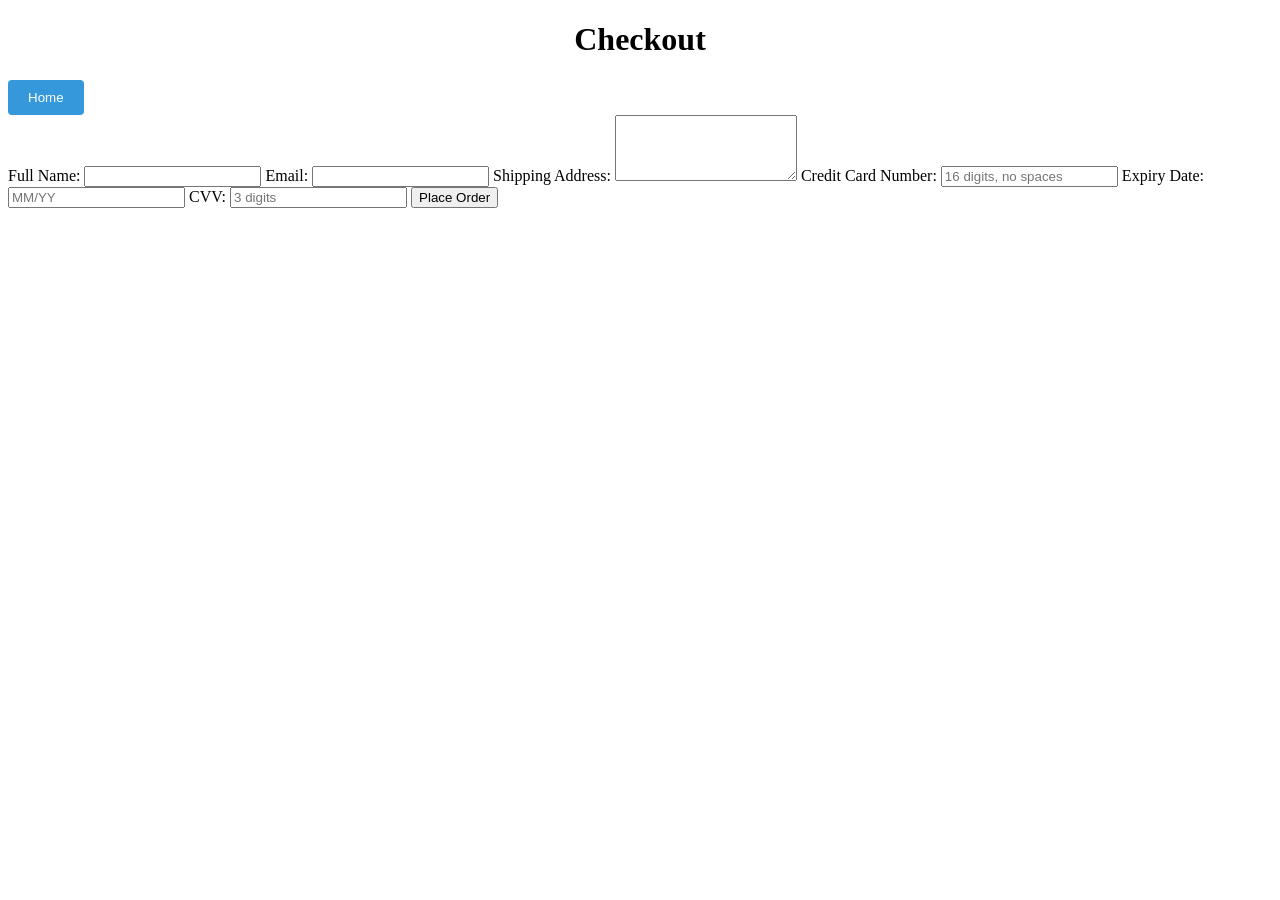
<file: checkout.html>
<!DOCTYPE HTML>
<html>
<head>
    <link href="store.css" type="text/css" rel="stylesheet">
	<title>G&A Checkout</title>
	<script></script>
</head>
<body>
    <h1>Checkout</h1>
    <div id="cartItems"></div>
    <button onclick="goBackHome()" class="home-button">Home</button>
    <form id="checkoutForm">
        <label for="fullName">Full Name:</label>
        <input type="text" id="fullName" name="fullName" required>

        <label for="email">Email:</label>
        <input type="email" id="email" name="email" required>

        <label for="address">Shipping Address:</label>
        <textarea id="address" name="address" rows="4" required></textarea>

        <label for="cardNumber">Credit Card Number:</label>
        <input type="text" id="cardNumber" name="cardNumber" pattern="[0-9]{16}" placeholder="16 digits, no spaces" required>

        <label for="expiryDate">Expiry Date:</label>
        <input type="text" id="expiryDate" name="expiryDate" pattern="(0[1-9]|1[0-2])\/[0-9]{2}" placeholder="MM/YY" required>

        <label for="cvv">CVV:</label>
        <input type="text" id="cvv" name="cvv" pattern="[0-9]{3}" placeholder="3 digits" required>

        <button type="submit">Place Order</button>
    </form>
    <script>
        function goBackHome(){
			window.location.href = 'http://18.207.115.190/runningstore/';
		}
    </script>
</body>
</html>
</file>
<file: store.css>
h1{
    text-align: center;
}
h2{
    position: relative;
}
table{
    margin-top: 50px;   
    width: 100%;
    border-collapse: collapse;
}
td{
    text-align: left;
    position: relative;
    max-width: 33%;
    box-sizing: border-box;
    padding: 2px;
}
td img{
    max-width: 100%;
    display: block;
    position: absolute;
    top: 10px;
    left: 20px;
    margin-bottom: 25px;
    transition: 0.3s ease
}

td p{
    margin-top: 275px;
    margin-left: 20px;
    font-size: x-large;
}

td img:hover{
    transform: scale(1.05);
    -webkit-transform: scale(1.05);
    -ms-transform: scale(1.05);
}
.cart-button{
    display: inline-block;
    padding: 10px 20px;
    background-color: #3498db;
    color: #fff;
    text-decoration: none;
    border: none;
    border-radius: 4px;
    cursor: pointer;
    transition: background-color 0.3s ease;
    position: absolute;
    right: 20px;
}

.cart-button:hover {
    background-color: #2980b9;
}

.shoe{
    max-width: 100%;
    display: block;
    margin-left: auto;
    margin-right: auto;
    margin-bottom: 20px;
}

.home-button{
    display: inline-block;
    padding: 10px 20px;
    background-color: #3498db;
    color: #fff;
    text-decoration: none;
    border: none;
    border-radius: 4px;
    cursor: pointer;
    transition: background-color 0.3s ease;
    position: relative;
    margin: 0 auto;
}

.home-button:hover {
    background-color: #2980b9;
}

p{
    font-size: x-large; 
}
</file>
